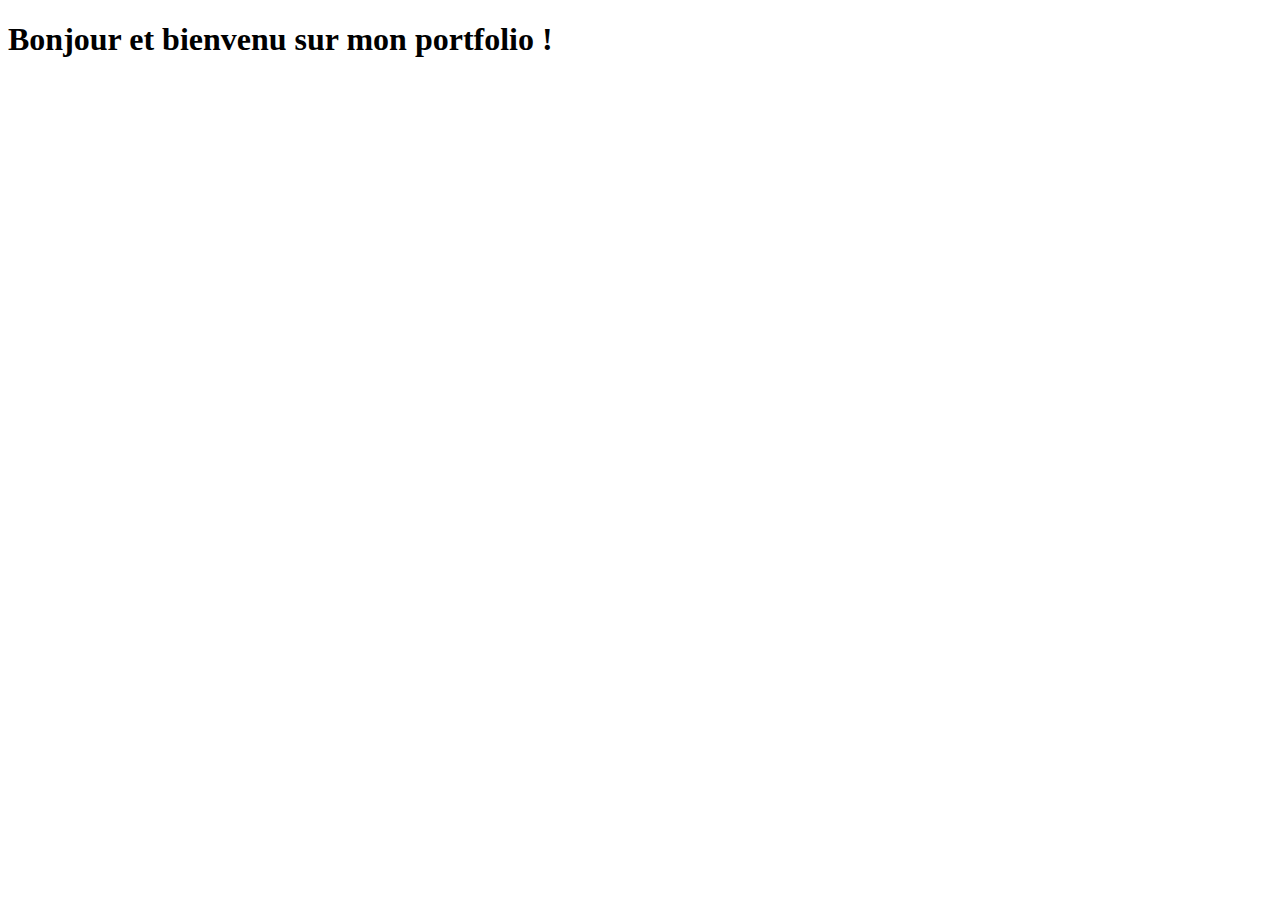
<file: index.html>
<!doctype html>
<html lang="fr">
  <head>
    <link rel="icon" href="favicon.ico">
    <!-- Required meta tags -->
    <meta charset="utf-8">
    <meta name="viewport" content="width=device-width, initial-scale=1, shrink-to-fit=no">
    <meta name="description" content="Portfolio d’Amélia Pilou - BTS SIO SLAM">
    <meta name="author" content="Amélia Pilou">
    <!-- Bootstrap CSS -->
    <link rel="stylesheet" href="https://cdn.jsdelivr.net/npm/bootstrap@4.6.2/dist/css/bootstrap.min.css" integrity="sha384-xOolHFLEh07PJGoPkLv1IbcEPTNtaed2xpHsD9ESMhqIYd0nLMwNLD69Npy4HI+N" crossorigin="anonymous">

    <title>Portfolio d'Amélia Pilou (BTS SIO 2027)</title>
  </head>
  <body>
    <h1>Bonjour et bienvenu sur mon portfolio !</h1>

    <!-- Optional JavaScript; choose one of the two! -->

    <!-- Option 1: jQuery and Bootstrap Bundle (includes Popper) -->
    <script src="https://cdn.jsdelivr.net/npm/jquery@3.5.1/dist/jquery.slim.min.js" integrity="sha384-DfXdz2htPH0lsSSs5nCTpuj/zy4C+OGpamoFVy38MVBnE+IbbVYUew+OrCXaRkfj" crossorigin="anonymous"></script>
    <script src="https://cdn.jsdelivr.net/npm/bootstrap@4.6.2/dist/js/bootstrap.bundle.min.js" integrity="sha384-Fy6S3B9q64WdZWQUiU+q4/2Lc9npb8tCaSX9FK7E8HnRr0Jz8D6OP9dO5Vg3Q9ct" crossorigin="anonymous"></script>

    <!-- Option 2: Separate Popper and Bootstrap JS -->
    <!--
    <script src="https://cdn.jsdelivr.net/npm/jquery@3.5.1/dist/jquery.slim.min.js" integrity="sha384-DfXdz2htPH0lsSSs5nCTpuj/zy4C+OGpamoFVy38MVBnE+IbbVYUew+OrCXaRkfj" crossorigin="anonymous"></script>
    <script src="https://cdn.jsdelivr.net/npm/popper.js@1.16.1/dist/umd/popper.min.js" integrity="sha384-9/reFTGAW83EW2RDu2S0VKaIzap3H66lZH81PoYlFhbGU+6BZp6G7niu735Sk7lN" crossorigin="anonymous"></script>
    <script src="https://cdn.jsdelivr.net/npm/bootstrap@4.6.2/dist/js/bootstrap.min.js" integrity="sha384-+sLIOodYLS7CIrQpBjl+C7nPvqq+FbNUBDunl/OZv93DB7Ln/533i8e/mZXLi/P+" crossorigin="anonymous"></script>
    -->
  </body>
</html>
</file>
